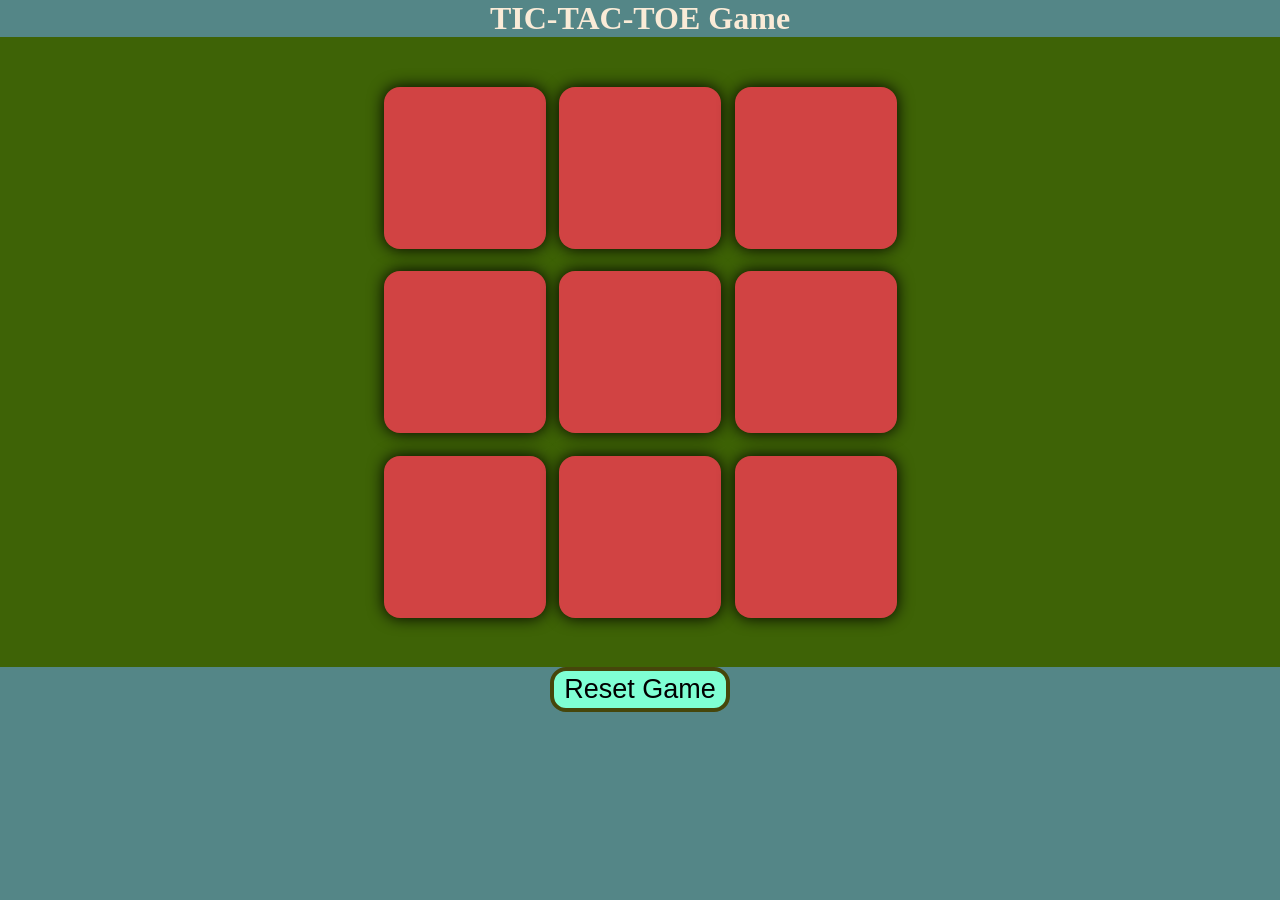
<file: Tic Tac Toe Game/index.html>
<!DOCTYPE html>
<html lang="en">
<head>
    <meta charset="UTF-8">
    <meta name="viewport" content="width=device-width, initial-scale=1.0">
    <title>Tic Tac Toe Game</title>
    <link rel="stylesheet" href="style.css">
</head>
<body>
    <div class="msg-container hide">
        <p id="msg">
            Winner
        </p>
        <button class="newG">New Game</button>
    </div>
    <main>
        <h1>TIC-TAC-TOE Game </h1>
        <div class="container">

            <div class="game">
                <button class="box">  </button>
                <button class="box">  </button>
                <button class="box">  </button>
                <button class="box">  </button>
                <button class="box">  </button>
                <button class="box">  </button>
                <button class="box">  </button>
                <button class="box">  </button>
                <button class="box">  </button>
                
            </div>
        </div>
        <button class="reset">Reset Game</button>
            
    </main>
    <script src="script.js"></script>
</body>
</html>
</file>
<file: Tic Tac Toe Game/style.css>
*{
    margin: 0;
    padding: 0;
}
h1{
    color: antiquewhite;
    text-shadow: 0cqb;
}
body{
 background-color: #548687; 
 text-align: center;  

}
.container{
    height: 70vh;
    display: flex;
    justify-content: center;
    align-items: center;
    background-color: rgb(62, 99, 6);
    
}

.game{
    height: 60vmin;
    width: 60vmin;
    display: flex;
    flex-wrap: wrap;
    justify-content: center;
    align-items: center;
    gap: 1.5vmin;
}
.box{
    height: 18vmin;
    width: 18vmin;
    background-color: rgb(209, 67, 67);
    border-radius: 1rem;
    border: none;
    box-shadow: 0 0 1rem rgba(0,0,0,1);
    font-size: 8vmin;
    color: rgb(118, 8, 8);
}
.reset{
    border: 4px solid rgb(70, 70, 11);
    border-radius: 1rem;
    height: 5vmin;
    width: 20vmin;
    font-size: 3vmin;
    background-color: aquamarine;
}
.newG{
    border: 4px solid rgb(70, 70, 11);
    border-radius: 1rem;
    height: 5vmin;
    width: 20vmin;
    font-size: 3vmin;
    background-color: aquamarine;

}
#msg{
    color: #ffffc7;
    font-size: 5vmin;

}
.msg-container{
    height: 100vmin;
    display: flex;
    justify-content: center;
    align-items: center;
    flex-direction: column;
    gap: 2rem;

}
.hide{
    display: none;
}
</file>
